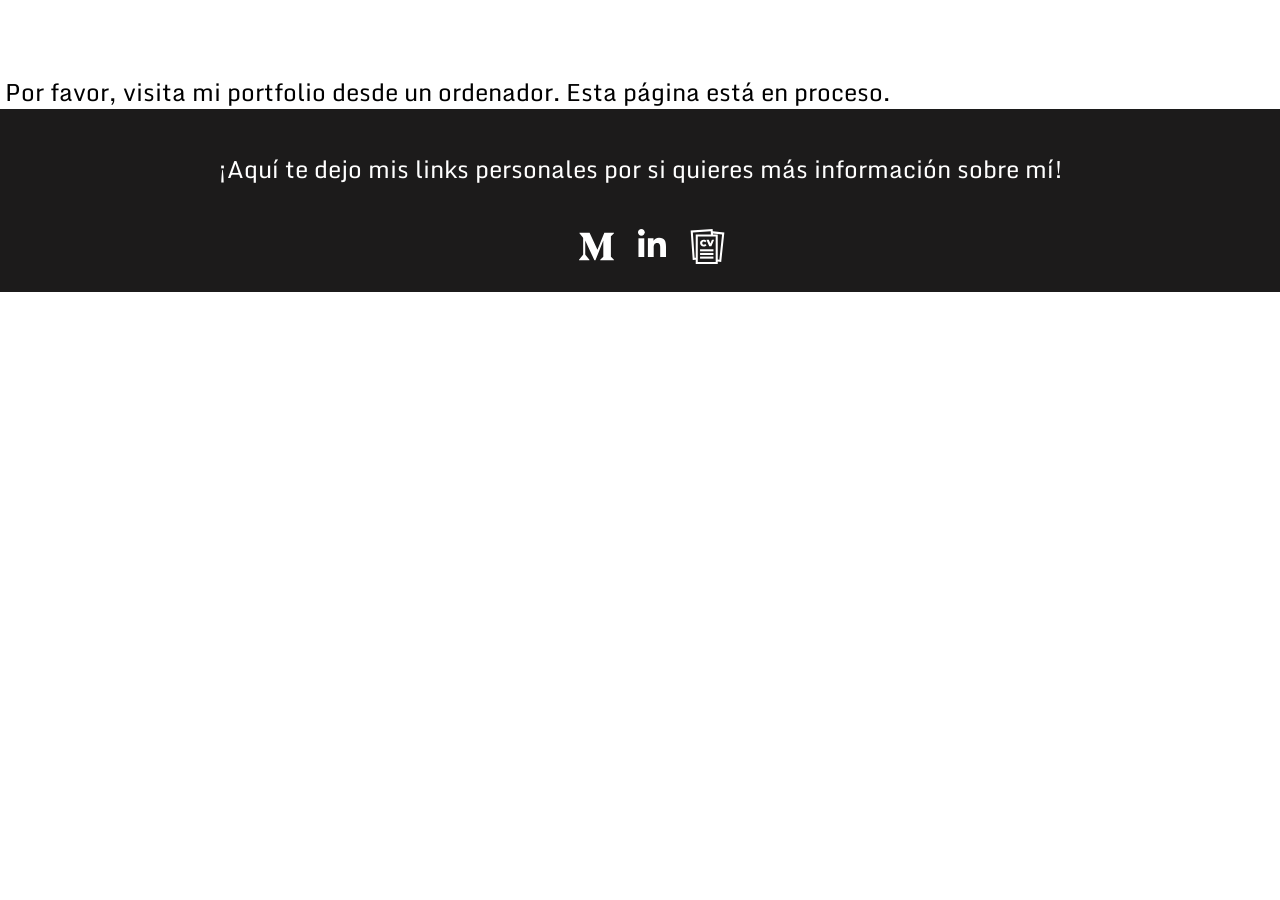
<file: index.html>
<!DOCTYPE html>
<html lang="en">
<head>
    <meta charset="UTF-8">
    <meta name="viewport" content="width=device-width, initial-scale=1.0">
    <title>Portfolio Elena Martín Pereira</title>
    <link href="./reset.css" type="text/css" rel="stylesheet"> 
    <link rel="stylesheet" href="Css/style.css"> 
    <link hSref="https://unpkg.com/aos@2.3.1/dist/aos.css" rel="stylesheet">
    <script src="https://unpkg.com/aos@2.3.1/dist/aos.js"></script>
    <link href="https://fonts.googleapis.com/css?family=Monda" rel="stylesheet">
    <style type="text/css">
        a:link, a:visited, a:active {
            text-decoration:none;
        }
       

    </style>
</head>


<body>
    <div class="mobile-content">
        <h1>Por favor, visita mi portfolio desde un ordenador. Esta página está en proceso.</h1>
    </div>

  
   <div class="header-none">
        <header>
      
        
        <div class="nav">
            <a class="margintop" href="#Sobre mí">SOBRE MÍ</a>
            <a class="margintop" href="#Proyectos">PROYECTOS</a>
        </div>

        
    



<div class="flex-container">

<div class="párrafoinicio">
    <div class="columns">
    <p class="parrafo">Me llamo Elena Martín Pereira, soy humanista y diseñadora de producto digital. </p>

        <p class="parrafo">Mis estudios en Humanidades me han servido para desarrollar mi pensamiento crítico y mi visión analítica. Me apasiona la filosofía, el arte y cualquier ámbito de la cultura. </p>
        
        <p class="parrafo">Como diseñadora UX especialista en UI puedo poner en práctica mis habilidades analíticas y mi capacidad creativa. Me encanta todo lo relacionado con la creatividad y el análisis del comportamiento humano.</p>
       
        <div class="contactos">
            <div>
        <a target="_blank" class="hovertel"  href="mailto:elena.martin331@gmail.com"><img  src="imagenes/email-2 1.svg" alt="email" style="margin-right: 0.5em;"></a>
        <p>elena.martin331@gmail.com</p>
    </div>
    <div>
        <a target="_blank" class="hovertel" href="tel:+34685998406"><img  src="imagenes/llamada-telefonica 1.svg"style="margin-right: 0.5em;"></a>
         <p id="teléfono">685998406</p>
        </div>
        </div>
        </div>
    </div>
   
    

    <div class="presentación">
        <h1 class="soyelena">Soy Elena,</h1>
        <h2 class="uxui">UX/UI Designer</h2>
    
    </div>
</div>



</div>



</header>
</div>



<div class="desktop-content">
<main>

<div class="sobremi">

<section class="skills">
<div id="Sobre mí">
    <h3>
        Skills
    </h3>
</div>
<div class=hardskills>
<img class="habi" src="imagenes/indesign-2 1.svg">
<img class="habi" src="imagenes/experiencia-2 1.svg">
<img  class="habi"src="imagenes/bosquejo-2 1.svg">
<img  class="habi"src="imagenes/iconfinder_figma_4691494 1.svg">
<img  class="habi" src="imagenes/network, social, logo, brand, invision svg icon 1.svg">
</div>

<div class="softskills">
    <h3>
        Soft skills
    </h3>
    
    <p class="letra">Proactividad</p>
    <p class="letra">Capacidad de análisis</p>
    <p class="letra">Trabajo en equipo</p>

</div>
</section>

<section class="educacion">
    <div>
        <h3 class="diferent">Educación</h3>
    </div>
        <div class="listaeducacion">
        <ul>
            <li id=titulito>2020 Ironhack</li>
            <li id=estudio>Bootcamp UX/UI Design</li>
            <li id=titulito>2019-2020 Cálamo&Cran</li>
            <li id=estudio1>Curso edición independiente</li>
            <li id=estudio1>Curso Maquetación digital</li>
            <li id=estudio>Curso de creación de eBook</li>
            <li id=titulito>2020 INESEM Business School</li>
            <li id=estudio>Curso Analítica Web</li>
            <li id=titulito>2015-2019 Universidad Carlos III de Madrid</li>
            <li id=estudio2>Grado en Humanidades</li>
        </ul>
        </div>
</section>
</div>


<section class="projects-container">
    
    <div id="Proyectos">
        <h3>
            Proyectos
        </h3>
    </div>
    

    <div class="project">
        <div class="animation">
        <a target="_blank" href="https://elena-martin331.medium.com/veggieroom-908f27a5ba88"><img src="imagenes/Group 74.png" alt="imagen proyecto2" class="project-image1"></a>
    </div>
  
    <div class="project-info">
        <h4>Veggieroom</h4>
        <p>Aplicación móvil para el e-commerce de comida vegana Veggieroom</p>
        <a target="_blank" href="https://elena-martin331.medium.com/veggieroom-908f27a5ba88">VER PROYECTO</a>
    </div>

</div>
    <div class="project">
        <div class="animation">
        <a target="_blank"  href="https://elena-martin331.medium.com/head-diary-una-forma-de-aprender-a-controlar-tus-dolores-de-cabeza-ux-case-study-70660215365c"><img src="imagenes/Group 72.png" alt="imagen proyecto1" class="project-image"></a>
    </div>

    <div class="project-info2">
        <h4>Head Diary</h4>
        <p>Aplicación móvil para el registro de dolores de cabeza</p>
        <a target="_blank" href="https://elena-martin331.medium.com/head-diary-una-forma-de-aprender-a-controlar-tus-dolores-de-cabeza-ux-case-study-70660215365c">VER PROYECTO</a>
    </div>
</div>

    
    <div class="project">
        <div class="animation">
            <a target="_blank" href="https://elena-martin331.medium.com/easy-consigue-un-reparto-equitativo-de-las-tareas-del-hogar-case-study-c4e085b8f81f"><img src="imagenes/Group 73.png" alt="imagen Easy" class="project-image2"></a>
        </div>
        <div class="project-info1">
            <h4>Easy</h4>
            <p>Aplicación móvil para conseguir un reparto equitativo de las tareas domésticas</p>
            <a target="_blank" href="https://elena-martin331.medium.com/easy-consigue-un-reparto-equitativo-de-las-tareas-del-hogar-case-study-c4e085b8f81f">VER PROYECTO</a> 
        </div>

    </div>
    </div>

</section>

<footer>
    <div class="linkrrss">
        <p>¡Aquí te dejo mis links personales por si quieres más información sobre mí!</p>
                <div class="row">
        <a class="medilin" target="_blank" href="https://medium.com/@elena.martin331"><img src="imagenes/medio 1.svg"></a>
        <a class="medilin" target="_blank" href="https://www.linkedin.com/in/elenamart%C3%ADnpereira/"><img src="imagenes/linkedin 1.svg"></a>
        <!-- <a class="medilin" target="_blank" href="https://www.behance.net/elenamartin4"><img src="imagenes/behance 1.svg"></a> -->
        <a class="medilin"  target="blank" href="documentos/CV 2020 .pdf"> <img src="imagenes/curriculum-vitae 1.svg" ></a>
    </div>
    </div>
</footer>

    </main>
</div>
</div>
</body>
</html>
</file>
<file: Css/style.css>
body{
    font-family: "Monda";
    /*src: url("../tipo/tipo/Monda-Bold.ttf");*/
}
@media only screen and (min-width: 1280px) and (max-width: 1440px) {
  
}

header {
    background-image: url(../imagenes/foto\ cv\ 1\ copia.png);
    height: 60em;
    background-size: cover;
     
}


.presentación{
    display:flex;
    font-size: 3em;
    color:white;
    flex-direction: column;
  
}

.soyelena{
    margin-bottom: 2em;
    text-align: left;
    margin-top: 3em;
}

.uxui{
      
    text-align: left;
    display:flex;

}

.flex-container{
    display:flex;
    margin-top: 19em;

}
.flex-container > div{
    margin-left: 2em;
    padding: 2em;
    margin-top: -7em;


}

.párrafoinicio{
    display:flex;
    align-content: center;
    justify-content: center;
    text-align: center;
    font-size: 1.5rem;
    color:white;
    background-color:#1C1B1B;
    width: 35rem;
    height: 30rem;
    line-height: 120%;
    font-weight: 300 ;
}

.parrafo{
    margin-bottom: 2em;
}

.columns{
    display:flex;
    flex-direction: column;
    
}

.contactos{
    display:flex;
    flex-direction: row;
    justify-content: center;
    margin-top: 1em;
    cursor: pointer;

}

.contactos > div{
    display:flex;
    flex-direction: row;
    margin-left: 0.3em;
    margin-right: 0.3em;
    align-items: center;
}

.hovertel:hover{

    padding-left: 0.2em;
   
    -webkit-transform:scale(1.3);transform:scale(1.3);
   

}


.nav{
    background-color: white;
    height: 2em;
    text-align: center;
    padding-top: 3em;

}

.nav > a:hover{
    background-color: #637195;
    color: white;
    font-size: xx-large;



}


.margintop {
    margin-right: 3em;
    color: black;
    font-size: large;
    margin-left: 0em;
    font-weight: bold;
   
   
}





footer{
    background-color: #1C1B1B;
    height: 28%;
    color:white;
    font-size: 1.5em;
    padding-top: 2em;
    justify-content: center;
}

.linkrrss{
    display:flex;
    flex-direction: column;
    align-items: center;

    
}

.medilin{
    margin-left: 1em;
    margin-bottom: 1em;
    margin-top: 2em;
    color:white;



}

.row{
    display:flex;
    flex-direction: row;
}


.medilin:hover{
    
    -webkit-transform:scale(1.3);transform:scale(1.3);


}

.sobremi {
    display:flex;
    flex-direction: row;

}

.skills{
    display:flex ;
    flex-direction: column;
    background-color: white;
    height: 90%;
    width: 55%;
    border-left: 0.2em solid black;
    border-bottom: 0.2em solid black;
    border-top: 0.2em solid black;
   

}
h3{
    font-size: 2em;
    margin-bottom: 0.5em;
    margin-top: 2em;
    margin-left: 2em;
    color:#637195;
}

.hardskills{
    margin-right: 3em;
    margin-left: 3em;
}
.habi{
    margin-left: 3em;
    margin-right: 1em;
}

.letra{
    font-size: 1.5em;
    margin-left: 4.1em;
    margin-bottom: 2em;
    
}

.educacion{
    background-color: white;
    width: 45%;
    border: 0.2em solid black;
    
}

.diferent{
    margin-left: 4em;
}

.listaeducacion{
    background-color:white;
    border: 0.2em solid white;
    margin-left: 8em;

}

#titulito{
    font-size: 1.2em;
    font-weight: bold;
    margin-bottom: 0.4em;

    }

#estudio{
    font-size: 1.5em;
    margin-bottom: 2em;
    color: #474747;

}
#estudio1{
    font-size: 1.5em;
    margin-bottom: 0.4em;
    color: #474747;

}

#estudio2{
    font-size: 1.5em;
    margin-bottom: 5em;
    color: #474747;
}

.projects-container{
    padding: 0em 0em 2em 2em;
  

}

.project{
    display:flex;
    align-items: center;
    margin-bottom: 1em;
    margin-left: 5em;
    flex-wrap: wrap;
   

}

.project-image{
    width: 63%;
    margin-top: 3em;
    

}
.project-image1{
    width: 63%;
    margin-top: 3em;
    
    

}
.project-image2{
    width: 63%;
    margin-top: 3em;

}

.project-info{
    font-size: 1.4em; 
    text-align: left;
    margin-left: -2em;
    line-height: 2em;
    color: #474747; 
   
    
    

    
}
.project-info1{
    font-size: 1.4em; 
    text-align: left;
    margin-left: -2em;
    line-height: 2em;
    color: #474747; 

}
.project-info2{font-size: 1.4em; 
    text-align: left;
    margin-left: -2em;
    line-height: 2em;
    color: #474747; 

}

h4{
    font-size: 1.5em;
    color:black;
    margin-bottom: 1em;

}

.project-info > a:hover{
    background-color: #637195;
    color:white;
    font-size: xx-large;

}

.project-info > a{
    color: black;
}
.project-info2 > a:hover{
    background-color: #637195;
    color:white;
    font-size: xx-large;

}

.project-info2 > a{
    color: black;
}
.project-info1 > a:hover{
    background-color: #637195;
    color:white;
    font-size: xx-large;

}

.project-info1 > a{
    color: black;
}



.animation:hover{
    -webkit-transform:scale(1.3);transform:scale(1.3);


}
.mobile-content{
    display:none;
}

@media only screen and (max-width:1366px) {
    h1, h2 {
        font-size: 1.5em;
        line-height: 1em;
        width: 100%;
    }


.desktop-content{
    display:none;
}

.header-none{
    display:none;
}

.mobile-content {
    display:flex;
    justify-content: center;
    align-items: center;
    padding:0.3em;
    padding-top: 5em;}
</file>
